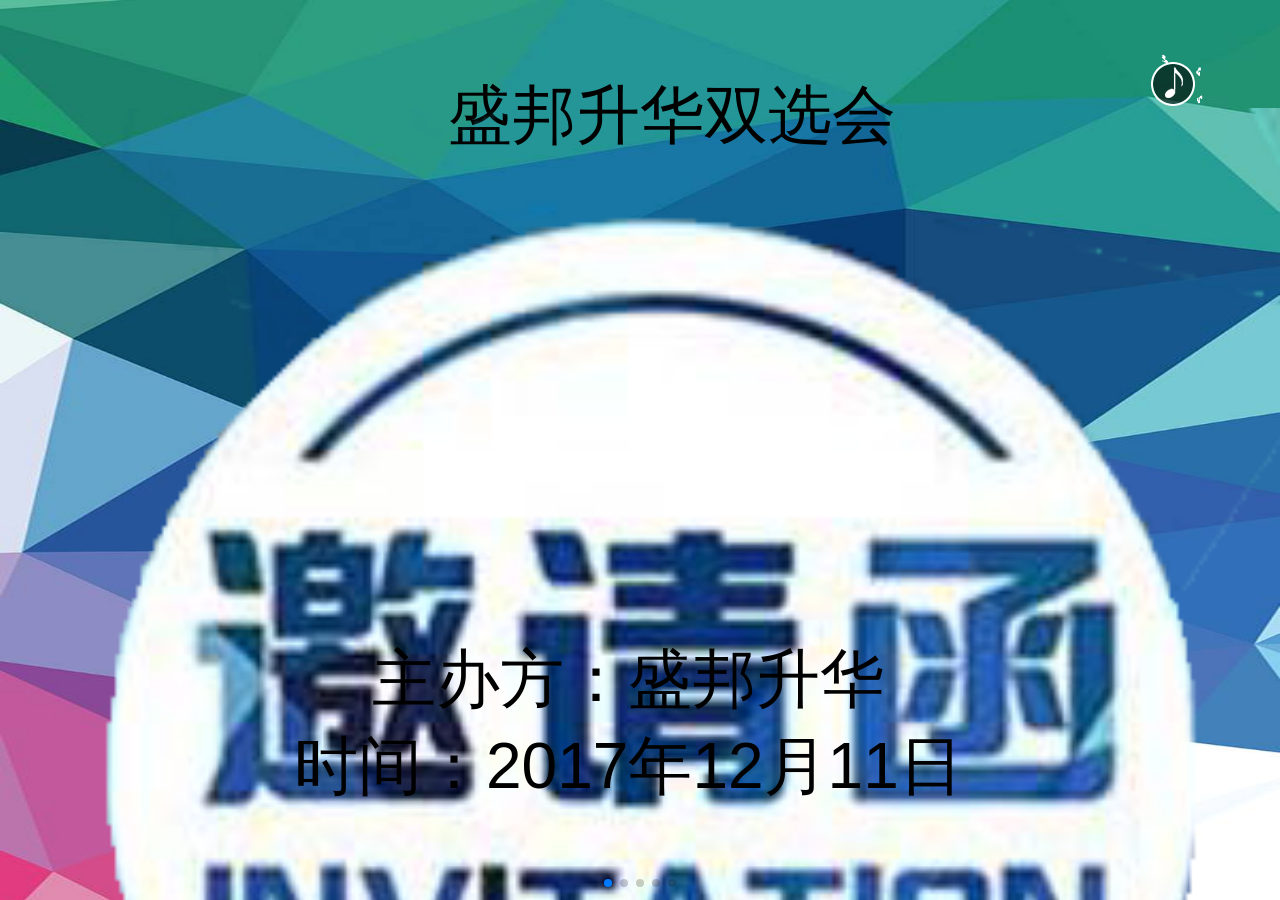
<file: index.html>
<!DOCTYPE html>
<html lang="en">
<head>
  <meta charset="utf-8">
  <title>Swiper demo</title>
  <meta name="viewport" content="width=device-width, initial-scale=1, minimum-scale=1, maximum-scale=1">
  <!-- Link Swiper's CSS -->
  <link rel="stylesheet" href="css/swiper.min.css">
  <link rel="stylesheet" href="css/animate.min.css">
  <link rel="stylesheet" href="css/main.css">
</head>
<body>
  <!-- Swiper -->
  <div class="swiper-container">
    <div class="swiper-wrapper">
      <!--第一屏开始-->
      <div class="swiper-slide one">
        <div class="top">
          <p class="ani" swiper-animate-effect=" bounceIn" swiper-animate-duration="1s" swiper-animate-delay="0.3s">盛邦升华双选会</p>
        </div>
        <div class="center" >
          <img src="img/img1.png" alt="" class="ani" swiper-animate-effect="bounceInUp" swiper-animate-duration="1s" swiper-animate-delay="1s">
        </div>
        <div class="bottom">
          <p class="ani" swiper-animate-effect="flip" swiper-animate-duration="1s" swiper-animate-delay="1s">主办方：盛邦升华<br>
            时间：2017年12月11日</p>
        </div>
      </div>
      <!--第一屏结束-->
      <!--第二屏开始-->
      <div class="swiper-slide two">
        <div class="top">
          <img src="img/img4.png" alt="" class="ani" swiper-animate-effect=" zoomIn" swiper-animate-duration="0.5s" swiper-animate-delay="0.5s">
        </div>
        <div class="center">
          <p class="ani" swiper-animate-effect=" flipInX" swiper-animate-duration="1s" swiper-animate-delay="1s">诚聘</p>
        </div>
        <div class="bottom" style="z-index: 9999">
          <p class="one ani" swiper-animate-effect=" bounceInLeft" swiper-animate-duration="1s" swiper-animate-delay="1s">尊敬的企业负责人：</p>
          <p class="two ani" swiper-animate-effect=" bounceInRight" swiper-animate-duration="1s" swiper-animate-delay="1s"> 为了进一步满足社会企业对计
            算机人才的
            迫切需要，加快计算机人才尽快掌握企
            业的需求，盛邦升华拟于2017年12月
            11日在泊头职业学院举办“企业双选会
            ”。鉴于各位企业负责人优良的素质与
            强大的实力，诚邀各位的出席。</p>
        </div>
      </div>
      <!--第二屏结束-->
      <!--第三屏开始-->
      <div class="swiper-slide three">
        <div class="biaoti">
          <img src="img/img4.png" alt="" style="background-size: 100% 100%" class="ani" swiper-animate-effect=" zoomIn" swiper-animate-duration="0.5s" swiper-animate-delay="0.5s">
          <div class="mxm">
            <div class="m  ani"  swiper-animate-effect="  bounceInLeft" swiper-animate-duration="1s" swiper-animate-delay="1s">
              会议时间：
            </div>
            <div class="x  ani"  swiper-animate-effect="  bounceInLeft" swiper-animate-duration="1s" swiper-animate-delay="1s">2017年12月25日</div>
          </div>
          <div class="asd">
            <div class="a ani" swiper-animate-effect="  bounceInLeft" swiper-animate-duration="1.5s" swiper-animate-delay="1s">
              会议地点：
            </div>
            <div class="s ani"  swiper-animate-effect="  bounceInLeft" swiper-animate-duration="1.5s" swiper-animate-delay="1s">
              盛邦升华
            </div>
          </div>
          <div class="mic">
            <div class="m  ani"  swiper-animate-effect="  bounceInLeft" swiper-animate-duration="2s" swiper-animate-delay="1s">
              联系电话：
            </div>
            <div class="i ani"   swiper-animate-effect="  bounceInLeft" swiper-animate-duration="2s" swiper-animate-delay="1s">
              010-12345678
            </div>
          </div>
        </div>
      </div>
      <!--第三屏结束-->
      <!--第四屏开始-->
      <div class="swiper-slide four">
        <img src="img/img4.png" alt="" class="ani" swiper-animate-effect=" zoomIn" swiper-animate-duration="0.5s" swiper-animate-delay="0.5s">
        <div class="qw">
          <div class="app">
            <div class="p ani" swiper-animate-effect="  bounceInRight" swiper-animate-duration="0.5s" swiper-animate-delay="1s">
              8:00~9:00双选会开幕式
            </div>
          </div>
          <div class="per">
            <div class="p ani" swiper-animate-effect="  bounceInRight" swiper-animate-duration="1s" swiper-animate-delay="1s">
              9:00~11:00面试
            </div>
          </div>
          <div class="org">
            <div class="o ani" swiper-animate-effect="  bounceInRight" swiper-animate-duration="1.5s" swiper-animate-delay="1s">
              13:00~16:00双选会闭幕式
            </div>
          </div>
          <div class="cf">
            <div class="c ani" swiper-animate-effect="  bounceInRight" swiper-animate-duration="2s" swiper-animate-delay="1s">
              次日8:00~11:00学校参观
            </div>
          </div>
        </div>
      </div>
      <!--第四屏结束-->
      <!--第五屏开始-->
      <div class="swiper-slide five">
        <img src="img/img4.png" alt="" class="ani" swiper-animate-effect=" zoomIn" swiper-animate-duration="0.5s" swiper-animate-delay="0.5s">
        <div class="brw">
          <div class="b ani" swiper-animate-effect="  zoomIn" swiper-animate-duration="1s" swiper-animate-delay="2s">
            诚邀您的参加
          </div>
          <div class="r ani" swiper-animate-effect="  zoomIn" swiper-animate-duration="1s" swiper-animate-delay="2s">
            Invite you to join
          </div>
        </div>
      </div>
      <!--第五屏结束-->
    </div>
    <!-- Add Pagination -->
    <div class="swiper-pagination"></div>
  </div>

  <!--音乐开始-->
  <div id="music">
    <img src="img/music.gif" alt="" class="musicas">
    <img src="img/music_off.png" alt="" class="musicsd">
    <audio src="img/bgmusic.mp3" autoplay loop></audio>
  </div>
  <!--音乐部分结束-->

  <!-- Swiper JS -->
  <script src="js/swiper.min.js"></script>
  <script src="js/swiper.animate1.0.2.min.js"></script>
  <script src="js/main.js"></script>

</body>
</html>
</file>
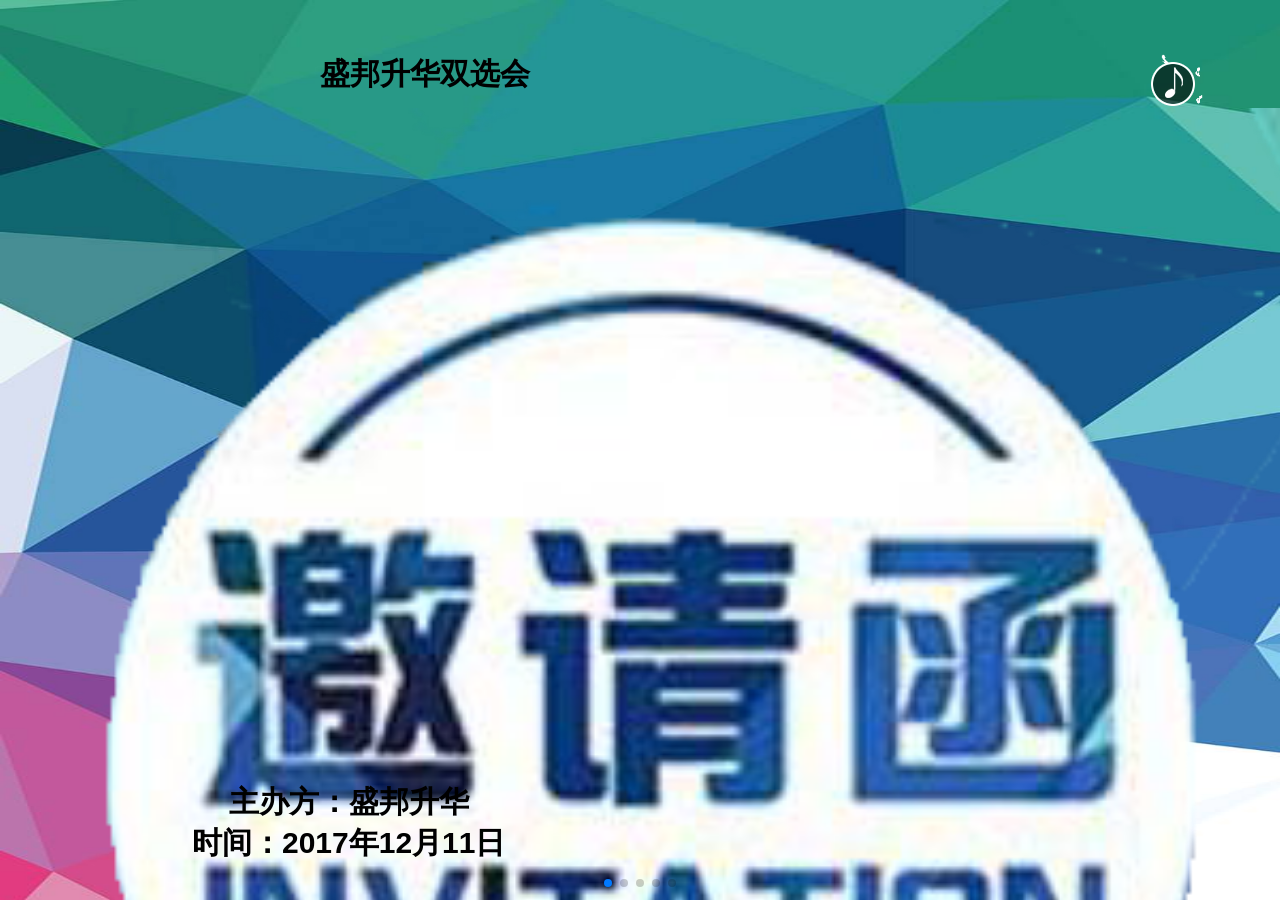
<file: index1.html>
<!DOCTYPE html>
<html lang="en">
<head>
  <meta charset="utf-8">
  <title>Swiper demo</title>
  <meta name="viewport" content="width=device-width, initial-scale=1, minimum-scale=1, maximum-scale=1">
  <!-- Link Swiper's CSS -->
  <link rel="stylesheet" href="swiper.min.css">
  <link rel="stylesheet" href="index.css">
  <link rel="stylesheet" href="animate.min.css">
</head>
<body>
  <!-- Swiper -->
  <div class="swiper-container">
    <div class="swiper-wrapper">
      <!--第一屏开始-->
      <div class="swiper-slide one">
        <div class="top">
          <p class="ani" swiper-animate-effect=" bounceIn" swiper-animate-duration="1s" swiper-animate-delay="0.3s">盛邦升华双选会</p>
        </div>
        <div class="center" >
          <img src="img/img1.png" alt="" class="ani" swiper-animate-effect="bounceInUp" swiper-animate-duration="1s" swiper-animate-delay="1s">
        </div>
        <div class="bottom">
          <p class="ani" swiper-animate-effect="flip" swiper-animate-duration="1s" swiper-animate-delay="1s">主办方：盛邦升华<br>
            时间：2017年12月11日</p>
        </div>
      </div>
      <!--第一屏结束-->
      <!--第二屏开始-->
      <div class="swiper-slide two">
        <div class="top">
          <img src="img/img4.png" alt="" class="ani" swiper-animate-effect=" zoomIn" swiper-animate-duration="0.5s" swiper-animate-delay="0.5s">
        </div>
        <div class="center">
          <p class="ani" swiper-animate-effect=" flipInX" swiper-animate-duration="1s" swiper-animate-delay="1s">诚聘</p>
        </div>
        <div class="bottom" style="z-index: 9999">
          <p class="one ani" swiper-animate-effect=" bounceInLeft" swiper-animate-duration="1s" swiper-animate-delay="1s">尊敬的企业负责人：</p>
          <p class="two ani" swiper-animate-effect=" bounceInRight" swiper-animate-duration="1s" swiper-animate-delay="1s"> 为了进一步满足社会企业对计
            算机人才的
            迫切需要，加快计算机人才尽快掌握企
            业的需求，盛邦升华拟于2017年12月
            11日在泊头职业学院举办“企业双选会
            ”。鉴于各位企业负责人优良的素质与
            强大的实力，诚邀各位的出席。</p>
        </div>
      </div>
      <!--第二屏结束-->
      <!--第三屏开始-->
      <div class="swiper-slide three">
        <div class="biaoti">
          <img src="img/img4.png" alt="" style="background-size: 100% 100%" class="ani" swiper-animate-effect=" zoomIn" swiper-animate-duration="0.5s" swiper-animate-delay="0.5s">
          <div class="mxm">
            <div class="m  ani"  swiper-animate-effect="  bounceInLeft" swiper-animate-duration="1s" swiper-animate-delay="1s">
              会议时间：
            </div>
            <div class="x  ani"  swiper-animate-effect="  bounceInLeft" swiper-animate-duration="1s" swiper-animate-delay="1s">2017年12月25日</div>
          </div>
          <div class="asd">
            <div class="a ani" swiper-animate-effect="  bounceInLeft" swiper-animate-duration="1.5s" swiper-animate-delay="1s">
              会议地点：
            </div>
            <div class="s ani"  swiper-animate-effect="  bounceInLeft" swiper-animate-duration="1.5s" swiper-animate-delay="1s">
              盛邦升华
            </div>
          </div>
          <div class="mic">
            <div class="m  ani"  swiper-animate-effect="  bounceInLeft" swiper-animate-duration="2s" swiper-animate-delay="1s">
              联系电话：
            </div>
            <div class="i ani"   swiper-animate-effect="  bounceInLeft" swiper-animate-duration="2s" swiper-animate-delay="1s">
              010-12345678
            </div>
          </div>
        </div>
      </div>
      <!--第三屏结束-->
      <!--第四屏开始-->
      <div class="swiper-slide four">
        <img src="img/img4.png" alt="" class="ani" swiper-animate-effect=" zoomIn" swiper-animate-duration="0.5s" swiper-animate-delay="0.5s">
        <div class="qw">
          <div class="app">
            <div class="p ani" swiper-animate-effect="  bounceInRight" swiper-animate-duration="0.5s" swiper-animate-delay="1s">
              8:00~9:00双选会开幕式
            </div>
          </div>
          <div class="per">
            <div class="p ani" swiper-animate-effect="  bounceInRight" swiper-animate-duration="1s" swiper-animate-delay="1s">
              9:00~11:00面试
            </div>
          </div>
          <div class="org">
            <div class="o ani" swiper-animate-effect="  bounceInRight" swiper-animate-duration="1.5s" swiper-animate-delay="1s">
              13:00~16:00双选会闭幕式
            </div>
          </div>
          <div class="cf">
            <div class="c ani" swiper-animate-effect="  bounceInRight" swiper-animate-duration="2s" swiper-animate-delay="1s">
              次日8:00~11:00学校参观
            </div>
          </div>
        </div>
      </div>
      <!--第四屏结束-->
      <!--第五屏开始-->
      <div class="swiper-slide five">
        <img src="img/img4.png" alt="" class="ani" swiper-animate-effect=" zoomIn" swiper-animate-duration="0.5s" swiper-animate-delay="0.5s">
        <div class="brw">
          <div class="b ani" swiper-animate-effect="  zoomIn" swiper-animate-duration="1s" swiper-animate-delay="2s">
            诚邀您的参加
          </div>
          <div class="r ani" swiper-animate-effect="  zoomIn" swiper-animate-duration="1s" swiper-animate-delay="2s">
            Invite you to join
          </div>
        </div>
      </div>
      <!--第五屏结束-->
    </div>
    <!-- Add Pagination -->
    <div class="swiper-pagination"></div>
  </div>

  <!--音乐开始-->
  <div id="music">
    <img src="img/music_off.png" alt="" class="musicsd">
    <img src="img/music.gif" alt="" class="musicas">
    <audio src="img/bgmusic.mp3" autoplay="autoplay"></audio>
  </div>
  <!--音乐部分结束-->

  <!-- Swiper JS -->
  <script src="swiper.min.js"></script>
  <script src="swiper.animate1.0.2.min.js"></script>
  <script src="index.js"></script>

</body>
</html>
</file>
<file: css/main.css>
html, body {
     position: relative;
     height: 100%;
 }
body {
    background: #eee;
    font-family: Helvetica Neue, Helvetica, Arial, sans-serif;
    font-size: 14px;
    color:#000;
    margin: 0;
    padding: 0;
}
.swiper-container {
    width: 100%;
    height: 100%;
}
.swiper-slide {
    text-align: center;
    font-size: 18px;
    background: #fff;

    /* Center slide text vertically */
    display: -webkit-box;
    display: -ms-flexbox;
    display: -webkit-flex;
    display: flex;
    -webkit-box-pack: center;
    -ms-flex-pack: center;
    -webkit-justify-content: center;
    justify-content: center;
    -webkit-box-align: center;
    -ms-flex-align: center;
    -webkit-align-items: center;
    align-items: center;
}
 #music{
     width: 60px;
     height: 60px;
     position: fixed;
     top: 6%;
     right: 6%;
     z-index: 1;
 }
 #music .musicas{
     width: 60px;
     height: 60px;

 }
 #music .musicsd{
     position: absolute;
     top: 8px;
     right: 8px;
 }
 #music .musicsd{
     animation: circle 1s linear infinite;
 }
 @keyframes circle{
      0%
      {transform: rotate(0deg)}
     100%
     {transform: rotate(360deg)}
 }
/*第一屏*/
*{
    margin: 0;
    padding: 0;
}
.swiper-slide.one{
    background: url("../img/img3.jpg");
    position: relative;
    background-size: 100% 100%;
}
.swiper-slide.one .top p{
    font-size: 5vw;
    position: absolute;
    top: 8%;
    left: 35%;
}
.swiper-slide.one .center img{
    width: 100%;
    position: absolute;
    top: 12%;
    left: 1%;
}
.swiper-slide.one .bottom p{
    font-size: 5vw;
    position: absolute;
    bottom: 10%;
    left: 23%;
}
/*第二屏*/
.swiper-slide.two{
    background: url("../img/img3.jpg");
    background-size: 100% 100%;
    position: relative;
}
.swiper-slide.two .top img{
    width: 90%;
    position: absolute;
    top: 8%;
    left: 5%;
}
.swiper-slide.two .center p{
    font-size: 40px;
    font-weight: bold;
    position: absolute;
    top: 11%;
    left: 40%;
}
.swiper-slide.two .bottom .one{
    font-size: 5vw;
   position: absolute;
    top: 20%;
    left: 10%;
}
.swiper-slide.two .bottom .two{
    width: 80%;
    text-align: left;
    font-size: 5vw;
    text-indent: 2em;
    position: absolute;
    top: 30%;
    left: 10%;
}
/*第三屏*/
.swiper-slide.three{
    background: url("../img/img3.jpg");
    background-size: 100% 100%;
    position: relative;
}
.swiper-slide.three .biaoti img{
    width: 90%;
    position: absolute;
    top: 8%;
    left: 5%;
}
.swiper-slide.three .biaoti{
    font-size: 5vw;
}
.swiper-slide.three .biaoti .mxm{
    z-index: 9;
    width: 120%;
    height: 20%;
}
.swiper-slide.three .biaoti .mxm .m{
    position: absolute;
    color: #000;
    left: 13%;
    top:30%;
}
.swiper-slide.three .biaoti .mxm .x{
    position: absolute;
    color: #000;
    left: 44%;
    top:30%;
}
.swiper-slide.three .neirong{
    z-index: 4;
    font-size: 60px;
    font-weight: bold;
}
.swiper-slide.three .biaoti .asd{
    z-index: 9;
    width: 120%;
    height: 20%;
}
.swiper-slide.three .biaoti .asd .a{
    position: absolute;
    color: #000;
    left: 15%;
    top:40%;
}
.swiper-slide.three .biaoti .asd .s{
    position: absolute;
    color: #000;
    left: 47%;
    top:40%;
}
.swiper-slide.three .biaoti .mic{
    z-index: 9;
    width: 120%;
    height: 20%;
}
.swiper-slide.three .biaoti .mic .m{
    position: absolute;
    color: #000;
    left: 15%;
    top:50%;
}
.swiper-slide.three .biaoti .mic .i{
    position: absolute;
    color: #000;
    left: 47%;
    top:51%;
}
/*第四屏*/
.swiper-slide.four{
    background: url("../img/img3.jpg");
    background-size: 100% 100%;
    position: relative;
}
.swiper-slide.four img{
    width: 90%;
    position: absolute;
    top: 8%;
    left: 5%;
}
.swiper-slide.four .qw{
    font-size: 5vw;
}
.swiper-slide.four .qw .app{
    z-index: 9;
    width: 120%;
    height: 20%;
}
.swiper-slide.four .qw .app .p{
    position: absolute;
    color: #000;
    left: 15%;
    top:30%;
}
.swiper-slide.four .qw .per{
    z-index: 9;
    width: 120%;
    height: 20%;
}
.swiper-slide.four .qw .per .p{
    position: absolute;
    color: #000;
    left: 15%;
    top:40%;
}
.swiper-slide.four .qw .org{
    z-index: 9;
    width: 120%;
    height: 20%;
}
.swiper-slide.four .qw .org .o{
    position: absolute;
    color: #000;
    left: 10%;
    top:50%;
}
.swiper-slide.four .qw .cf{
    z-index: 9;
    width: 120%;
    height: 20%;
}
.swiper-slide.four .qw .cf .c{
    position: absolute;
    color: #000;
    left: 13%;
    top:60%;
}
/*第五屏*/
 .swiper-slide.five{
     background: url("../img/img3.jpg");
     background-size: 100% 100%;
     position: relative;
 }
.swiper-slide.five .brw{
    font-size: 10vw;
}
.swiper-slide.five .brw .b{
    position: absolute;
    color: #000;
    left: 25%;
    top:40%;
}
.swiper-slide.five .brw .r{
    position: absolute;
    color: #000;
    left: 15%;
    top:50%;
}
 .swiper-slide.five img{
     width: 90%;
     position: absolute;
     top: 8%;
     left: 5%;
 }
/*第五屏*/
</file>
<file: index.css>
html, body {
     position: relative;
     height: 100%;
 }
body {
    background: #eee;
    font-family: Helvetica Neue, Helvetica, Arial, sans-serif;
    font-size: 14px;
    color:#000;
    margin: 0;
    padding: 0;
}
.swiper-container {
    width: 100%;
    height: 100%;
}
.swiper-slide {
    text-align: center;
    font-size: 18px;
    background: #fff;

    /* Center slide text vertically */
    display: -webkit-box;
    display: -ms-flexbox;
    display: -webkit-flex;
    display: flex;
    -webkit-box-pack: center;
    -ms-flex-pack: center;
    -webkit-justify-content: center;
    justify-content: center;
    -webkit-box-align: center;
    -ms-flex-align: center;
    -webkit-align-items: center;
    align-items: center;
}
 #music{
     width: 60px;
     height: 60px;
     position: fixed;
     top: 6%;
     right: 6%;
     z-index: 1;
 }
 #music .musicas{
     width: 60px;
     height: 60px;

 }
 #music .musicsd{
     position: absolute;
     top: 8px;
     right: 8px;
 }
 #music .musicsd{
     animation: circle 1s infinite linear;
 }
 @keyframes circle{
     0%{transform: rotate(0deg)}
     100%{transform: rotate(360deg)}
 }
/*第一屏*/
*{
    margin: 0;
    padding: 0;
}
.swiper-slide.one{
    background: url("img/img3.jpg") no-repeat center center;
    position: relative;
    background-size: 100% 100%;
}
.swiper-slide.one .top p{
    font-size: 30px;
    font-weight: bold;
    position: absolute;
    top: 6%;
    left: 25%;
}
.swiper-slide.one .center img{
    width: 100%;
    position: absolute;
    top: 12%;
    left: 1%;
}
.swiper-slide.one .bottom p{
    font-size: 30px;
    font-weight: bold;
    position: absolute;
    bottom: 4%;
    left: 15%;
}
/*第二屏*/
.swiper-slide.two{
    background: url("img/img3.jpg") no-repeat;
    background-size: 100% 100%;
}
.swiper-slide.two .top img{
    width: 90%;
    position: absolute;
    top: 8%;
    left: 5%;
}
.swiper-slide.two .center p{
    font-size: 40px;
    font-weight: bold;
    position: absolute;
    top: 11%;
    left: 40%;
}
.swiper-slide.two .bottom .one{
    font-size: 30px;
    font-weight: bold;
   position: absolute;
    top: 20%;
    left: 10%;
}
.swiper-slide.two .bottom .two{
    width: 80%;
    text-align: left;
    font-size: 25px;
    font-weight: bold;
    text-indent: 2em;
    position: absolute;
    top: 30%;
    left: 10%;
}
/*第三屏*/
.swiper-slide.three{
    background: url("img/img3.jpg") no-repeat center center;
    background-size: 100% 100%;
}
.swiper-slide.three .biaoti img{
    width: 90%;
    position: absolute;
    top: 8%;
    left: 5%;
}
.swiper-slide.three .biaoti{
    font-size: 28px;
    font-weight: bold;
}
.swiper-slide.three .biaoti .mxm{
    z-index: 9;
    width: 120%;
    height: 20%;
}
.swiper-slide.three .biaoti .mxm .m{
    position: absolute;
    color: #000;
    left: 13%;
    top:30%;
}
.swiper-slide.three .biaoti .mxm .x{
    position: absolute;
    color: #000;
    left: 44%;
    top:30%;
}
.swiper-slide.three .neirong{
    z-index: 4;
    font-size: 60px;
    font-weight: bold;
}
.swiper-slide.three .biaoti .asd{
    z-index: 9;
    width: 120%;
    height: 20%;
}
.swiper-slide.three .biaoti .asd .a{
    position: absolute;
    color: #000;
    left: 15%;
    top:40%;
}
.swiper-slide.three .biaoti .asd .s{
    position: absolute;
    color: #000;
    left: 47%;
    top:40%;
}
.swiper-slide.three .biaoti .mic{
    z-index: 9;
    width: 120%;
    height: 20%;
}
.swiper-slide.three .biaoti .mic .m{
    position: absolute;
    color: #000;
    left: 15%;
    top:50%;
}
.swiper-slide.three .biaoti .mic .i{
    position: absolute;
    color: #000;
    left: 47%;
    top:51%;
}
/*第四屏*/
.swiper-slide.four{
    background: url("img/img3.jpg") no-repeat center center;
    background-size: 100% 100%;
}
.swiper-slide.four img{
    width: 90%;
    position: absolute;
    top: 8%;
    left: 5%;
}
.swiper-slide.four .qw{
    font-size: 30px;
    font-weight: bold;
}
.swiper-slide.four .qw .app{
    z-index: 9;
    width: 120%;
    height: 20%;
}
.swiper-slide.four .qw .app .p{
    position: absolute;
    color: #000;
    left: 15%;
    top:30%;
}
.swiper-slide.four .qw .per{
    z-index: 9;
    width: 120%;
    height: 20%;
}
.swiper-slide.four .qw .per .p{
    position: absolute;
    color: #000;
    left: 15%;
    top:40%;
}
.swiper-slide.four .qw .org{
    z-index: 9;
    width: 120%;
    height: 20%;
}
.swiper-slide.four .qw .org .o{
    position: absolute;
    color: #000;
    left: 10%;
    top:50%;
}
.swiper-slide.four .qw .cf{
    z-index: 9;
    width: 120%;
    height: 20%;
}
.swiper-slide.four .qw .cf .c{
    position: absolute;
    color: #000;
    left: 13%;
    top:60%;
}
/*第五屏*/
.swiper-slide.five .brw{
    font-size: 30px;
    font-weight: bold;
    font-family: Aharoni;
}
.swiper-slide.five .brw .b{
    position: absolute;
    color: #000;
    left: 30%;
    top:40%;
}
.swiper-slide.five .brw .r{
    position: absolute;
    color: #000;
    left: 25%;
    top:50%;
}





























/*第五屏*/
.swiper-slide.five{
    background: url("img/img3.jpg") no-repeat center center;
    background-size: 100% 100%;
}
.swiper-slide.five img{
    width: 90%;
    position: absolute;
    top: 8%;
    left: 5%;
}
</file>
